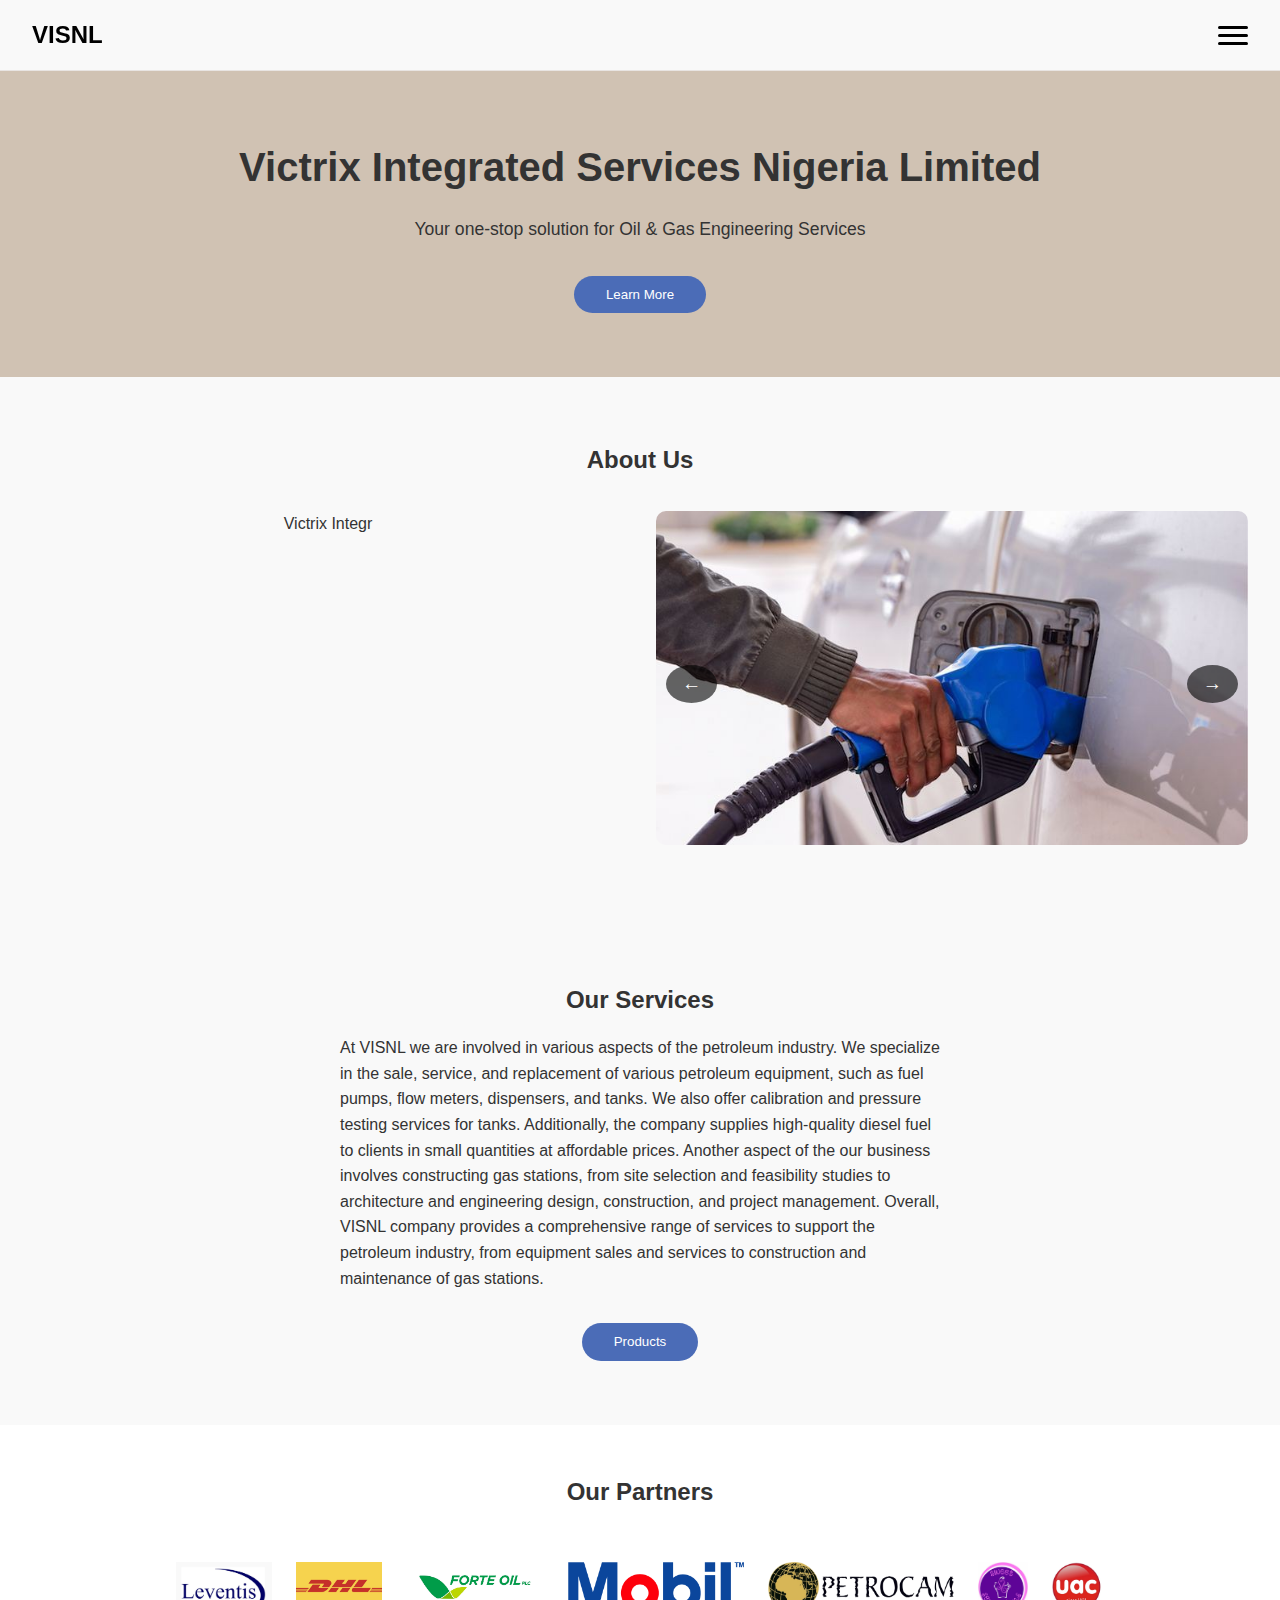
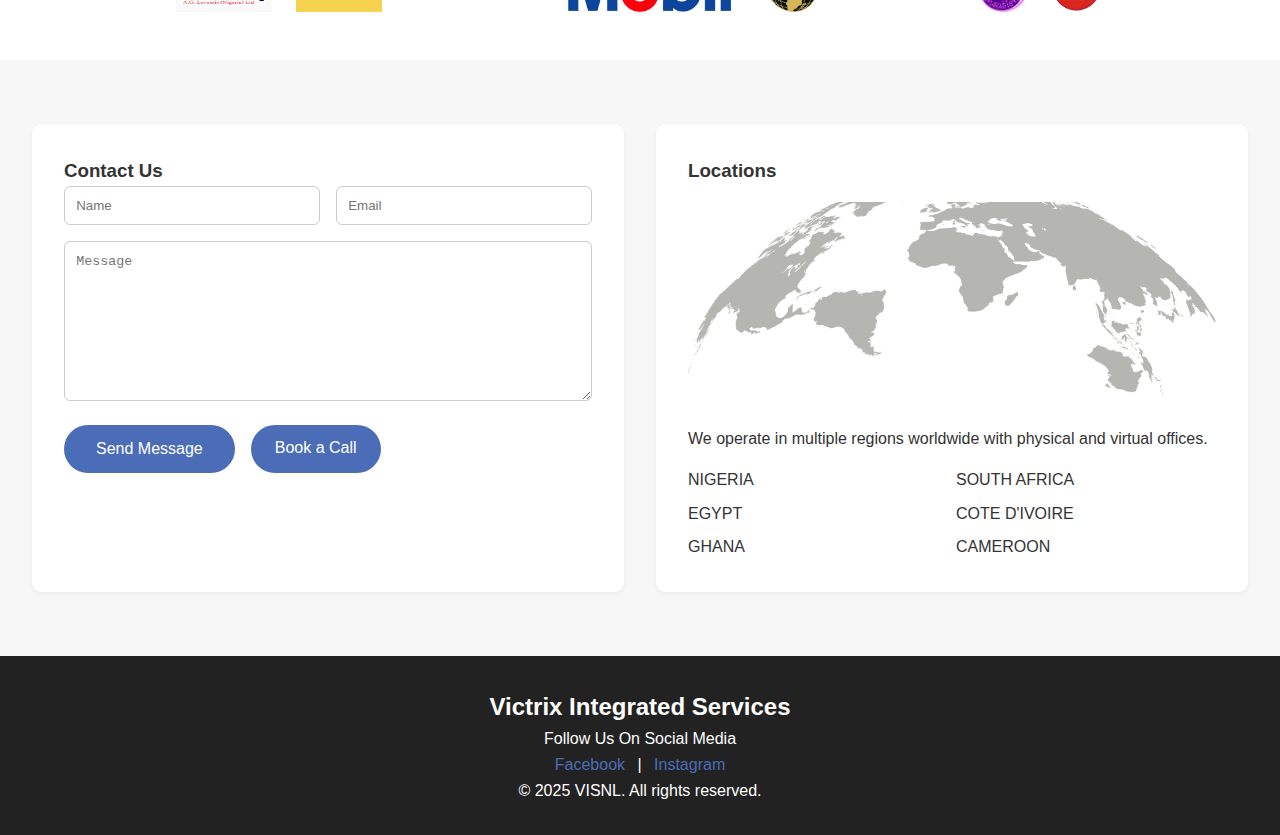
<file: index.html>
<!DOCTYPE html>
<html lang="en">
<head>
  <meta charset="UTF-8" />
  <meta name="viewport" content="width=device-width, initial-scale=1.0" />
  <title>Victrix Services</title>
  <link rel="stylesheet" href="styles.css"/>
  <link rel="icon" href="img/Union.png" type="image/png">
</head>
<body>

  <!-- Header -->
  <header class="sticky-header">
    <div class="logo">VISNL</div>
    <div class="hamburger" id="hamburger">
      <span></span><span></span><span></span>
    </div>
</header> 
    <nav id="sideNav">
      <ul>
        <li><a href="/">Home</a></li>
        <li><a href="#services">Services</a></li>
        <li><a href="#contact">Contact</a></li>
    </ul>
    </nav>

  <!-- Hero Section -->
  <section id="hero" class="hero-section">
    <h1>Victrix Integrated Services Nigeria Limited</h1>
    <p>Your one-stop solution for Oil & Gas Engineering Services</p>
    <button class="pill-button">Learn More</button>
  </section>

  <!-- About Section -->
  <section id="about" class="about-section">
    <h2>About Us</h2>
    <div class="about-flex">
      <div class="about-box1">
        <p><span id="typewriter"></span></p>
      </div>
      <div class="about-box2 slider-container">
        <div class="slide">
          <img src="img/Photo (2).jpg" alt="Slide 1">
        <div class="overlay-text">
          <h3>Fuel equipment sales and servicing</h3>
          <p>VISNL is a fuel equipment sales and servicing company, 
            specializing in supplying high-quality fuel equipment 
            to various industries and ensuring its safety and 
            reliability. We also provide servicing and 
            maintenance to extend the life of the 
            equipment and offer a complete 
            solution for fuel equipment 
            needs.
          </p>
        </div>
        </div>

        <div class="slide">
          <img src="img/Photo (4).jpg" alt="Slide 2">
        <div class="overlay-text">
          <h3>Fueling equipment and tank calibration</h3>
          <p>VISNL is also a fueling equipment and tank 
            calibration company that provides high-quality 
            fuel equipment such as fuel pumps, flow meters, 
            and dispensers. They also offer tank calibration 
            services to ensure accurate fuel storage and 
            dispensing while minimizing fuel loss or 
            contamination.
          </p>
        </div>
        </div>

        <div class="slide">
          <img src="img/Photo (3).jpg" alt="Slide 2">
        <div class="overlay-text">
          <h3>Tank pressure testing</h3>
          <p>VISNL is a company that specializes in providing 
            a range of services related to petroleum and 
            fueling equipment. They supply, service, and 
            replace various types of equipment such as 
            fuel pumps, dispensers, and flow meters. 
            They also offer tank calibration and 
            pressure testing services to ensure 
            the safety, accuracy, and reliability 
            of fuel storage tanks.
          </p>
        </div>
        </div>

        <div class="slide">
          <img src="img/Photo (5).jpg" alt="Slide 2">
        <div class="overlay-text">
          <h3>Diesel Supplier</h3>
          <p>VISNL supplies high-quality diesel fuel 
            at competitive prices, sourced from 
            reliable suppliers. They offer flexible 
            delivery options and quantities ranging 
            from 1000 liters, meeting the diverse 
            needs of personal and commercial customers. 
            With exceptional customer service, VISNL 
            ensures customers are satisfied and 
            return for their future diesel fuel needs.
          </p>
        </div>
        </div>

        <div class="slide">
          <img src="img/Photo (1).jpg" alt="Slide 2">
        <div class="overlay-text">
          <h3>Gas & Fuel Stations Construction</h3>
          <p>VISNL specializes in designing, planning, 
            and constructing gas stations, providing 
            comprehensive services from site selection 
            to project management. They ensure gas 
            stations meet clients' needs and comply 
            with regulations and safety standards. 
            VISNL sources high-quality materials 
            and equipment and provides turnkey 
            solutions, handling all aspects of 
            the project.
          </p>
        </div>
        </div>
        <button class="prev">&#8592;</button>
        <button class="next">&#8594;</button>
      </div>
    </div>
  </section>

  <!-- Services Section -->
  <section id="services" class="services-section">
    <h2>Our Services</h2>
    <p>At VISNL we are involved in various aspects of the 
      petroleum industry. We specialize in the sale, 
      service, and replacement of various petroleum 
      equipment, such as fuel pumps, flow meters, 
      dispensers, and tanks. We also offer calibration 
      and pressure testing services for tanks. 
      Additionally, the company supplies high-quality 
      diesel fuel to clients in small quantities at 
      affordable prices. Another aspect of the our 
      business involves constructing gas stations, 
      from site selection and feasibility studies 
      to architecture and engineering design, 
      construction, and project management. 
      Overall, VISNL company provides a comprehensive 
      range of services to support the petroleum 
      industry, from equipment sales and services 
      to construction and maintenance of gas stations.
    </p>
    <a href="products.html">
    <button class="pill-button">Products</button></a>
  </section>

  <!-- Partners Section -->
  <section class="partners-section">
    <h2>Our Partners</h2> <br> <br>
    <div class="partner-logos">
      <img src="img/AG Leventis.jpg" alt="Partner 1">
      <img src="img/DHL International.jpeg" alt="Partner 2">
      <img src="img/Forte Oil.jpeg" alt="Partner 3">
      <img src="img/Mobil.png" alt="Partner 4">
      <img src="img/PetroCam.png" alt="Partner 5">
      <img src="img/sweet sensations.jpeg" alt="Partner 6">
      <img src="img/uac.jpeg" alt="Partner 7">
    </div>
  </section>

  <!-- Info Box Section -->
  <section id="contact" class="info-box-section">
    <div class="info-box-flex">
      <!-- Contact Form Box -->
      <div class="contact-box">
        <h3>Contact Us</h3>
        <form>
          <div class="form-row">
            <input type="text" placeholder="Name" required />
            <input type="email" placeholder="Email" required />
          </div>
          <textarea placeholder="Message" required></textarea>
          <div class="form-buttons">
            <a href="mailto:victrixservicesltd@gmail.com" class="pill-button">Send Message</a>

            <a href="tel:+2348022374242"
              class="cta-btn">Book a Call
            </a>
          </div>
        </form>
      </div>

      <!-- Location Box -->
      <div class="location-box">
        <h3>Locations</h3>
        <img src="img/world-map.png" alt="Location Map" />
        <p>We operate in multiple regions worldwide with physical and virtual offices.</p>
        <div class="location-grid">
          <div>NIGERIA</div>
          <div>SOUTH AFRICA</div>
          <div>EGYPT</div>
          <div>COTE D'IVOIRE</div>
          <div>GHANA</div>
          <div>CAMEROON</div>
        </div>
      </div>
    </div>
  </section>

  <!-- Footer -->
  <footer class="footer">
    <div class="footer-inner">
      <h2>Victrix Integrated Services</h2>
      <p>Follow Us On Social Media</p>
      <div class="footer-socials">
        <a href="https://www.facebook.com/victor.aina.g?mibextid=zbWKwL">Facebook</a> |
        <a href="https://instagram.com/victrixintegrated?igshid=ZDc4ODBmNjlmNQ==">Instagram</a> 
        <!--<a href="#">Twitter</a>-->
      </div>
      <p>&copy; 2025 VISNL. All rights reserved.</p>
    </div>
  </footer>

  <!-- Scripts -->
  <script src="slider.js"defer></script>
  <script src="main.js"defer></script>
  <script src="Animate.js"defer></script>
</body>
</html>
</file>
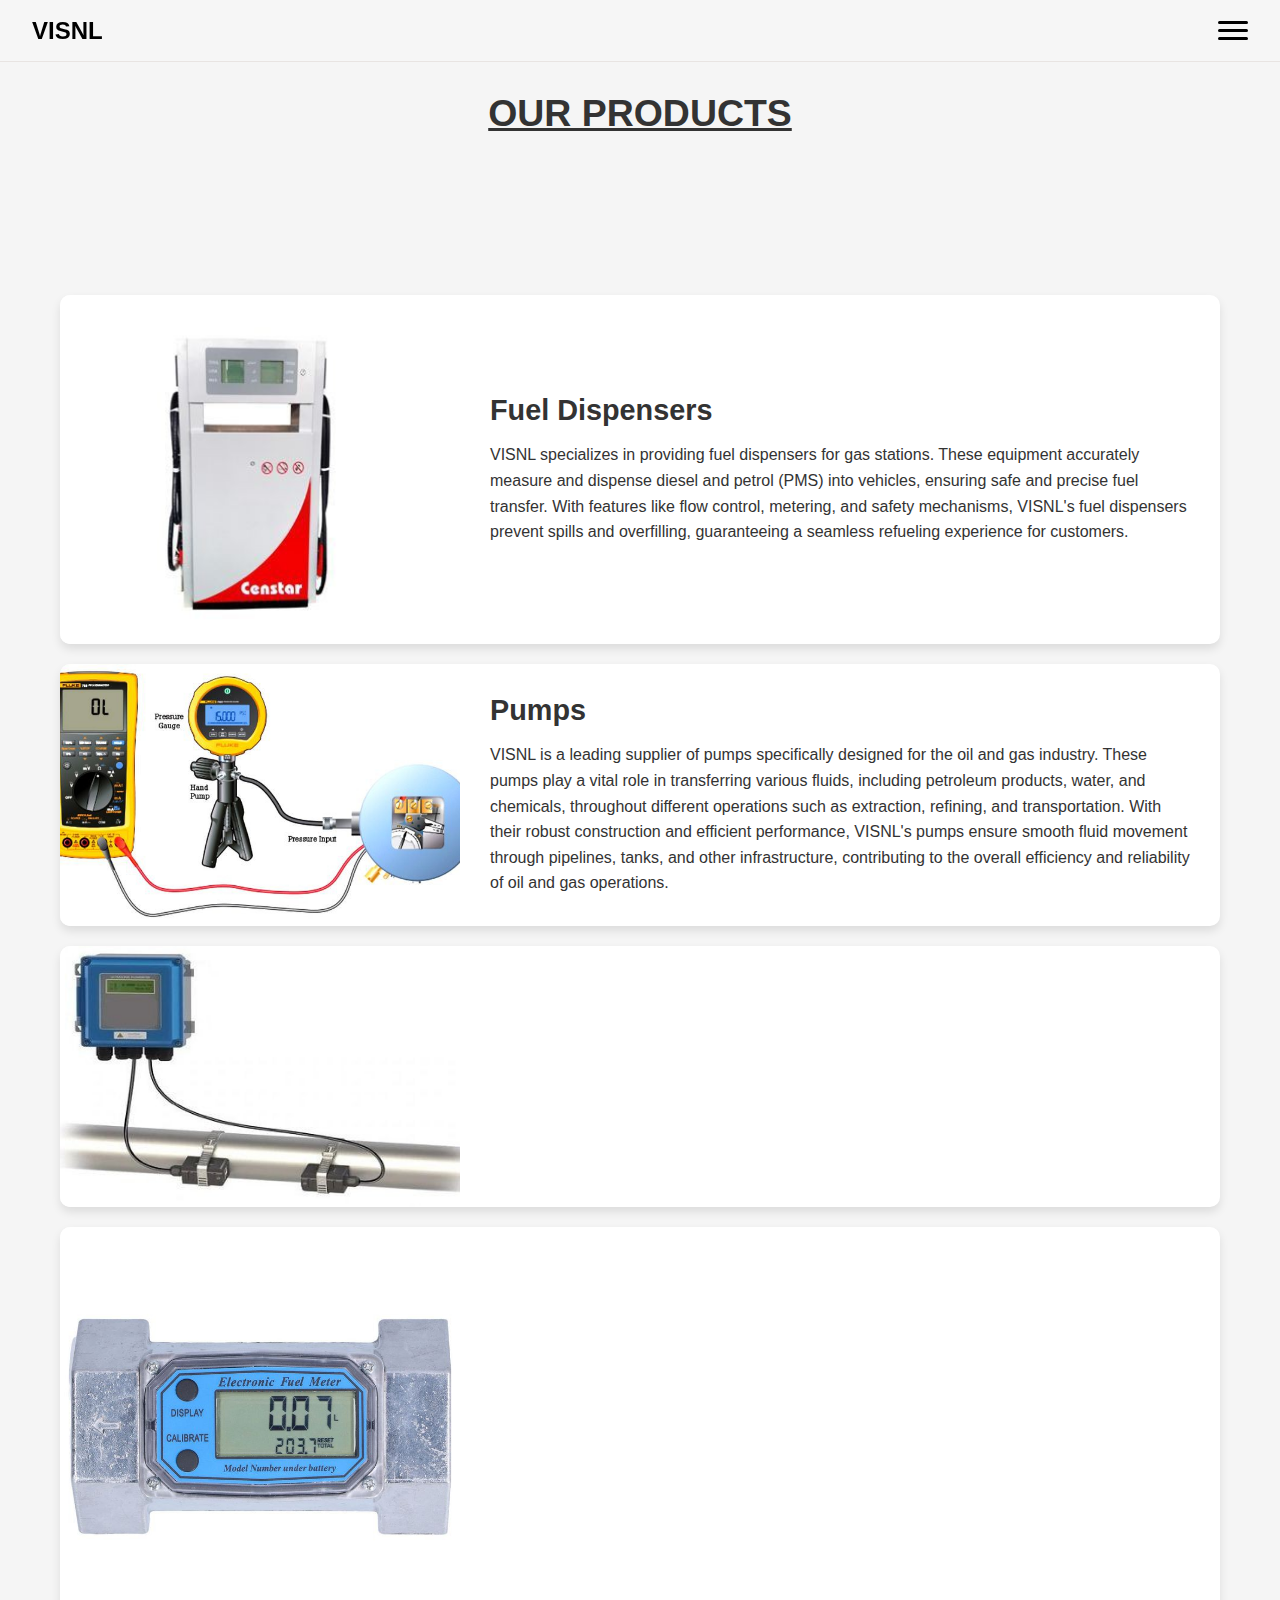
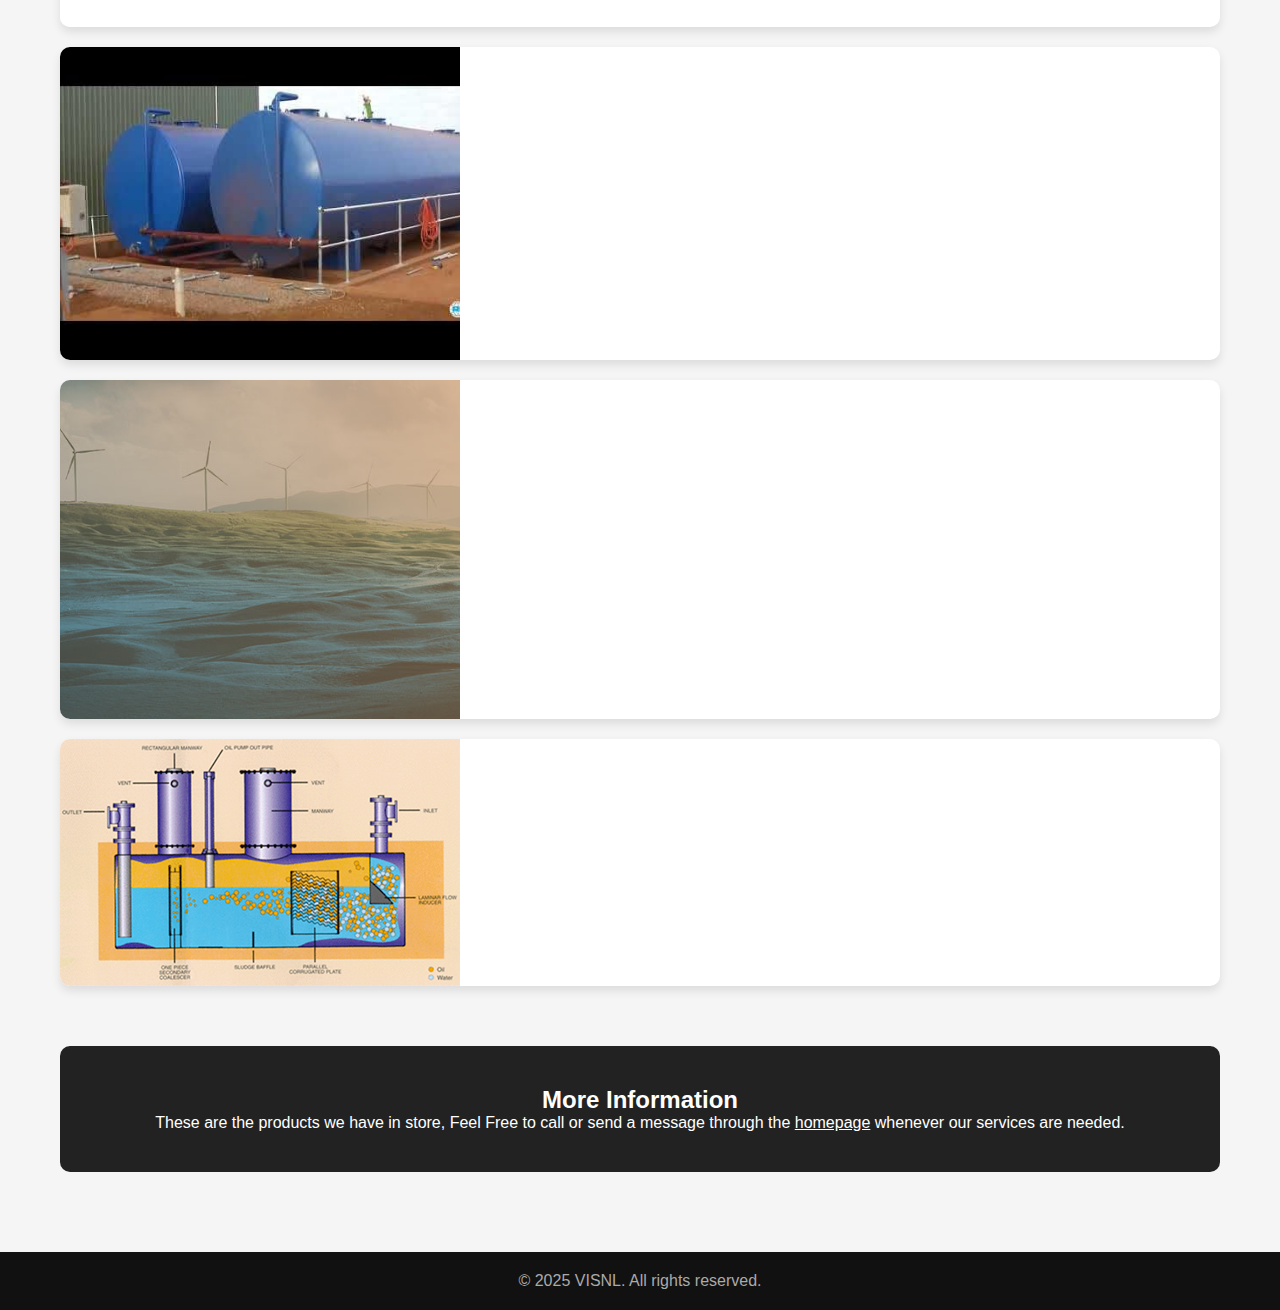
<file: products.html>
<!DOCTYPE html>
<html lang="en">
<head>
  <meta charset="UTF-8">
  <meta name="viewport" content="width=device-width, initial-scale=1.0">
  <title>Our Products</title>
  <link rel="icon" href="img/Union.png" type="image/png">
  <link rel="stylesheet" href="https://cdnjs.cloudflare.com/ajax/libs/font-awesome/6.4.0/css/all.min.css">
  <style>
    /* RESET & GLOBAL STYLES */
    * {
      margin: 0;
      padding: 0;
      box-sizing: border-box;
    }

    body {
      font-family: 'Segoe UI', sans-serif;
      background: #f5f5f5;
      color: #333;
      overflow-x: hidden;
    }

    /* CUSTOM SCROLLBAR */
    ::-webkit-scrollbar {
      width: 8px;
    }

    ::-webkit-scrollbar-track {
      background: #ddd;
    }

    ::-webkit-scrollbar-thumb {
      background: #555;
      border-radius: 4px;
    }

     /* Header Section */
     .sticky-header { 
       position: sticky; 
       top: 0; 
       width: 100%; 
       padding: 1rem 2rem;
       display: flex; 
       justify-content: space-between; 
       align-items: center; 
       background-color: rgba(255, 255, 255, 0.1);
       border-bottom: 1px solid #e8e4e2; 
       /*backdrop-filter: blur(20px);*/ 
       z-index: 1000; 
     }
     
     .logo { 
       font-size: 1.5rem; 
       font-weight: bold; 
       color: black;
     }
     
     .hamburger {
       width: 30px;
       cursor: pointer;
     }
     
     .hamburger span {
       display: block;
       height: 3px;
       background: black;
       margin: 5px 0;
       border-radius: 3px;
     }
     
     #sideNav { 
       position: fixed; 
       top: 0; 
       right: -250px; 
       width: 250px; 
       height: 100vh; 
       background: black; 
       backdrop-filter: blur(10px); 
       transition: right 0.3s ease; 
       z-index: 999; 
       padding-top: 60px; 
     }
     
     #sideNav ul { 
       list-style: none; 
       padding: 0; 
       text-align: center; 
     }
     
     #sideNav ul li { 
       margin: 20px 0; 
     }
     
     #sideNav ul li a { 
       text-decoration: none; 
       color: #f1f1f1; 
       font-size: 1.2rem; 
     }
     
     #sideNav.open { 
       right: 0; 
     }


     .centered-text{
      margin: 30px auto;
      text-align: center;
      font-size: 2rem;
      font-family: 'Lucida Sans', 'Lucida Sans Regular', 'Lucida Grande', 
      'Lucida Sans Unicode', Geneva, Verdana, sans-serif;
     }
    /* MAIN CONTENT */
    .container {
      max-width: 1200px;
      margin: 120px auto 0 auto;
      padding: 20px;
    }

    .product-box {
      display: flex;
      background: #fff;
      margin: 20px 0;
      border-radius: 10px;
      overflow: hidden;
      box-shadow: 0 5px 10px rgba(0,0,0,0.1);
      flex-wrap: wrap;
    }

    .product-box img {
      width: 100%;
      max-width: 400px;
      height: auto;
      object-fit: cover;
      flex: 1;
    }

    .product-info {
      flex: 1;
      padding: 30px;
      display: flex;
      flex-direction: column;
      justify-content: center;
      opacity: 0;
      transform: translateY(30px);
      transition: all 0.6s ease;
    }

    .product-box.show .product-info {
      opacity: 1;
      transform: translateY(0);
    }

    .product-info h2 {
      font-size: 1.8em;
      margin-bottom: 15px;
    }

    .product-info p {
      font-size: 1em;
      line-height: 1.6;
    }

    .items-grid{
        display: flex;
        grid-template-columns: repeat(auto-fit, minimax(200px,1fr));
        gap: 40px;
        margin-bottom: 30px;
    }

    .items-grid ul{
        list-style-type: disc;
        padding-left: 20px;
    }

    .items-grid li{
        margin-bottom: 10px;
        font-size: 0.95rem;
        color: #555;
    }

    /* INFO BOX */
    .info-box {
      background: #222;
      color: #fff;
      padding: 40px;
      text-align: center;
      margin: 60px auto;
      border-radius: 10px;
    }

    /* FOOTER */
    footer {
      background: #111;
      color: #aaa;
      padding: 20px;
      text-align: center;
    }

    /* RESPONSIVENESS */
    @media (max-width: 768px) {
      .product-box {
        flex-direction: column;
      }
      .product-box img{
        margin: 0 auto;
        display: block;
      }
    }
  </style>
</head>
<body>

  <!-- Header -->
  <header class="sticky-header">
    <div class="logo">VISNL</div>
    <div class="hamburger" id="hamburger">
      <span></span><span></span><span></span>
    </div>
</header> 
    <nav id="sideNav">
      <ul>
        <li><a href="#">Home</a></li>
        <li><a href="#services">Services</a></li>
        <li><a href="#contact">Contact</a></li>
    </ul>
    </nav>
   <div class="centered-text">
    <h3><u>OUR PRODUCTS</u></h3>
   </div>
  <div class="container">
    <!-- PRODUCTS -->
    <div class="product-box">
      <img src="img/Fuel Dispenser.jpg" alt="Product 1">
      <div class="product-info">
        <h2>Fuel Dispensers</h2>
        <p> VISNL specializes in providing fuel dispensers for 
            gas stations. These equipment accurately measure 
            and dispense diesel and petrol (PMS) into vehicles, 
            ensuring safe and precise fuel transfer. With features 
            like flow control, metering, and safety mechanisms, 
            VISNL's fuel dispensers prevent spills and overfilling, 
            guaranteeing a seamless refueling experience for customers.
        </p>
      </div>
    </div>

    <div class="product-box">
      <img src="img/tools (2).jpg" alt="Product 2">
      <div class="product-info">
        <h2>Pumps</h2>
        <p>VISNL is a leading supplier of pumps specifically 
            designed for the oil and gas industry. These 
            pumps play a vital role in transferring various 
            fluids, including petroleum products, water, 
            and chemicals, throughout different operations 
            such as extraction, refining, and transportation. 
            With their robust construction and efficient 
            performance, VISNL's pumps ensure smooth fluid 
            movement through pipelines, tanks, and other 
            infrastructure, contributing to the overall 
            efficiency and reliability of oil and gas operations.
        </p>
      </div>
    </div>

    <div class="product-box">
      <img src="img/tools (1).jpg" alt="Product 3">
      <div class="product-info">
        <h2>Pressure Testing Equipment</h2>
        <p>As an industry expert, VISNL offers a 
            wide range of pressure testing equipment 
            to assess the integrity and reliability of 
            pipelines, vessels, and other oil and gas 
            infrastructure. These equipment are essential 
            for identifying potential leaks, weaknesses, 
            or defects in the system. By subjecting the 
            equipment to controlled pressures, VISNL's 
            pressure testing solutions help ensure safety 
            and prevent hazardous situations in the oil 
            and gas sector, allowing operators to maintain 
            the highest standards of operational integrity.
        </p>
      </div>
    </div>

    <div class="product-box">
      <img src="img/tools (4).jpg" alt="Product 4">
      <div class="product-info">
        <h2>Flow Meters</h2>
        <p>VISNL sells and services flow meters, which are 
            instruments used to measure the flow rate of 
            liquids or gases. Flow meters are crucial in 
            monitoring the volume and efficiency of fluid 
            transport in oil and gas processes. <br> 
            
            We are very serious about our flow meters, 
            and we are constantly working to source new 
            flow meters and to serve more refiners with 
            the meters and blends they require.'
            
        </p>
      </div>
    </div>

    <div class="product-box">
      <img src="img/tools (3).jpg" alt="Product 5">
      <div class="product-info">
        <h2>Storage Tank Calibration</h2>
        <p>VISNL specializes in tank calibration services. This 
            involves accurately determining the capacity and 
            volume of storage tanks used for petroleum products. 
            Calibration ensures precise measurements and 
            compliance with industry standards. <br> <br>
            
            Tank calibration is essential to comply with 
            industry regulations, prevent inaccuracies in 
            inventory management, and maintain operational 
            efficiency. With expertise in tank calibration, 
            VISNL ensures precise measurements by comparing 
            physical tank measurements with established 
            standards, taking into account factors 
            such as temperature and pressure.
        </p>
      </div>
    </div>

    <div class="product-box">
      <img src="img/products-img6.png" alt="Product 6">
      <div class="product-info">
        <h2>Energy of the Future</h2>
        <p>As a responsible participant of the energy market, 
            VISNL is moving forward to make sure our energy 
            becomes cleaner, more affordable, and widely vailable.
            VISNL is invested in renewable power generation with 
            a firm view to expand this commitment both 
            geographically and financially. <br> <br>
            We take an active part in industry discussions 
            for assessment and deployment of blue and 
            green hydrogen solutions as key fuels of 
            the future. Meeting the global need for 
            clean hydrogen is fundamental to VISNL 
            vision of a cleaner world with zero 
            carbon emissions. We are engaging and 
            will continue to engage with a broad 
            range of stakeholders cross the industry 
            to make the hydrogen fuelled world a reality.
        </p>
      </div>
    </div>

    <div class="product-box">
      <img src="img/Oil Water Seperation.png" alt="Product 7">
      <div class="product-info">
        <h2>Water Separation Systems</h2>
        <p>VISNL provides water separation systems for the oil 
            and gas industry. These systems help remove water 
            from crude oil or natural gas, ensuring the quality 
            and purity of the extracted resources.
        </p>
      </div>
    </div>

    <!--<div class="product-box">
        <img src="img/unnamed.jpg" alt="Product 7">
        <div class="product-info">
          <h2>Petrochemical Products</h2>
          <p>Petrochemicals are sophisticated products, and 
            Coral Energy delivering them to customers. Our 
            dynamic petrochemicals team runs positions in: <br> <br>
            <div class="items-grid">
                <ul>
                    <li>Acetates</li>
                    <li>Ethylene</li>
                    <li>PA</li>
                    <li>Polyethylene</li>
                    <li>IVAM</li>
                </ul>

                <ul>
                    <li>Acrylios</li>
                    <li>DEG</li>
                    <li>EDC</li>
                    <li>PVC</li>
                    <li>Polypropylene</li>
                </ul>

                <ul>
                    <li>VCM</li>
                    <li>Benzene</li>
                    <li>2EH</li>
                    <li>IIPA</li>
                    <li>PTA</li>
                </ul>
            </div>
            Our petrochemical portfolio grows 35 to 50% year 
            on year in terms of quantity, and the product 
            range constantly grows.
          </p>
        </div>
      </div>-->

    <!-- INFO BOX -->
    <div class="info-box">
      <h2>More Information</h2>
      <p>These are the products we have in store, Feel Free to call or send a
          message through the <a href="/" style="color: inherit; text-decoration: underline;">homepage</a> whenever our services are needed.
      </p>
    </div>
  </div>

  <!-- FOOTER -->
  <footer>
    &copy; 2025 VISNL. All rights reserved.
  </footer>

  <script>
    // Hamburger toggle 
    const hamburger = document.getElementById('hamburger');
    const sideMenu = document.getElementById('sideNav');

    hamburger.addEventListener('click', () => {
    if (sideMenu.style.right === '0px') {
    sideMenu.style.right = '-250px';
    } else {
    sideMenu.style.right = '0px';
    }
    });

function goTo(page) {
  window.location.href = window.location.origin + '/' + page;
}

    // Fade in animation when scrolling
    const products = document.querySelectorAll('.product-box');

    function checkFade() {
      const triggerBottom = window.innerHeight * 0.9;
      products.forEach(box => {
        const boxTop = box.getBoundingClientRect().top;
        if(boxTop < triggerBottom) {
          box.classList.add('show');
        }
      });
    }

    window.addEventListener('scroll', checkFade);
    window.addEventListener('load', checkFade);
  </script>

</body>
</html>
</file>
<file: styles.css>
/* Reset & Base */
* {
    margin: 0;
    padding: 0;
    box-sizing: border-box;
  }
  
  body {
    font-family: 'Segoe UI', sans-serif;
    background-color: #f9f9f9;
    color: #333;
    line-height: 1.6;
    scroll-behavior: smooth;
  }
  
  /* Custom Scrollbar */
  ::-webkit-scrollbar {
    width: 8px;
  }
  
  ::-webkit-scrollbar-track {
    background: #eee;
  }
  
  ::-webkit-scrollbar-thumb {
    background: #888;
    border-radius: 4px;
  }
  
  /* Header Section */
.sticky-header { 
  position: sticky; 
  top: 0; 
  width: 100%; 
  padding: 1rem 2rem;
  display: flex; 
  justify-content: space-between; 
  align-items: center; 
  background-color: rgba(255, 255, 255, 0.1);
  border-bottom: 1px solid #e8e4e2; 
  /*backdrop-filter: blur(20px);*/ 
  z-index: 1000; 
}

.logo { 
  font-size: 1.5rem; 
  font-weight: bold; 
  color: black;
}

.hamburger {
  width: 30px;
  cursor: pointer;
}

.hamburger span {
  display: block;
  height: 3px;
  background: black;
  margin: 5px 0;
  border-radius: 3px;
}

#sideNav { 
  position: fixed; 
  top: 0; 
  right: -250px; 
  width: 250px; 
  height: 100vh; 
  background: black; 
  backdrop-filter: blur(10px); 
  transition: right 0.3s ease; 
  z-index: 999; 
  padding-top: 60px; 
}

#sideNav ul { 
  list-style: none; 
  padding: 0; 
  text-align: center; 
}

#sideNav ul li { 
  margin: 20px 0; 
}

#sideNav ul li a { 
  text-decoration: none; 
  color: #f1f1f1; 
  font-size: 1.2rem; 
}

#sideNav.open { 
  right: 0; 
}
  
  /* Hero Section */
  .hero-section {
    text-align: center;
    padding: 4rem 2rem;
    background: #7d542855;
  }
  
  .hero-section h1 {
    font-size: 2.5rem;
    margin-bottom: 1rem;
  }
  
  .hero-section p {
    margin-bottom: 2rem;
    font-size: 1.1rem;
  }
  
  .pill-button {
    padding: 0.7rem 2rem;
    border: none;
    background-color: #4b6cb7;
    text-decoration: none;
    color: white;
    border-radius: 50px;
    cursor: pointer;
    transition: background 0.3s ease;
  }
  
  .pill-button:hover {
    background-color: #3a55a0;
  }
  
  /* About Section */
  .about-section {
    padding: 4rem 2rem;
    text-align: center;
  }
  
  .about-flex {
    display: flex;
    flex-direction: column;
    gap: 2rem;
    margin-top: 2rem;
  }
  
  .about-box1,
  .about-box2 {
    flex: 1;
  }
  
  .about-box2 {
    position: relative;
  }

  .slide {
    display: none;
    position: relative;
    text-align: center;
    overflow: hidden;
  }
  
  .slide img {
    width: 100%;
    max-height: 400px;
    object-fit: cover;
    border-radius: 10px;
    margin-top: rem;
    transition: filter 0.5s ease;
    filter: none; /* DEFAULT: Clear image */
  }
  
  .overlay-text {
    position: absolute;
    text-align: left;
    bottom: 70px;
    left: 70px;
    border-radius: 10px;
    color: white;
    max-width: 80%;
    opacity: 0;
    transition: opacity 0.4s ease;
    z-index: 2;
  }
  
  .overlay-text h3 {
    color: white;
    margin: 0;
    font-size: 1.5rem;
  }
  
  .overlay-text p {
    color: white;
    margin: 0.5rem 0 0 0;
    font-size: 1.1rem;
  }
  
  .slide:hover img {
    filter: blur(5px) brightness(0.7); 
  }
  
  .slide:hover .overlay-text {
    opacity: 1;
  }

  
  
  .prev,
  .next {
    position: absolute;
    top: 45%;
    background-color: rgba(0, 0, 0, 0.6);
    color: white;
    border: none;
    padding: 0.5rem 1rem;
    cursor: pointer;
    font-size: 1.2rem;
    border-radius: 50%;
  }
  
  .prev {
    left: 10px;
  }
  
  .next {
    right: 10px;
  }

  .typewriter{
    border: 1px solid red;
   text-align: left;
   display: inline-block;
   border-right: 0.15em solid orange;
   white-space: pre-wrap;
   overflow: hidden;
   vertical-align: bottom;
   font-family: 'Courier New', monospace;
  }

  @keyframes typing{
    from{width:0}
    to{width:100%}
  }

  @keyframes blink-caret{
    from,to{border-color:transparent}
    50%{border-color:orange}
  }
  
  /* Services Section */
  .services-section {
    padding: 4rem 2rem;
    text-align: center;
  }
  
  .services-section p {
    text-align: left;
    max-width: 600px;
    margin: 1rem auto 2rem;
  }
  
  /* Partners Section */
  .partners-section {
    padding: 3rem 2rem;
    background-color: #fff;
    text-align: center;
  }

  
  .partner-logos {
    display: flex;
    flex-wrap: wrap;
    justify-content: center;
    gap: 1.5rem;
  }
  
  .partner-logos img {
    height: 50px;
    width: auto;
    object-fit: contain;
  }
  
  /* Info Box Section */
  .info-box-section {
    padding: 4rem 2rem;
    background-color: #f7f7f7;
  }
  
  .info-box-flex {
    display: flex;
    flex-direction: column;
    gap: 2rem;
  }
  
  .contact-box,
  .location-box {
    background: white;
    padding: 2rem;
    border-radius: 10px;
    flex: 1;
    box-shadow: 0 2px 6px rgba(0, 0, 0, 0.05);
  }
  
  .form-row {
    display: flex;
    gap: 1rem;
    margin-bottom: 1rem;
  }
  
  .form-row input {
    flex: 1;
    padding: 0.7rem;
    border: 1px solid #ccc;
    border-radius: 6px;
  }
  
  textarea {
    width: 100%;
    height: 160px;
    padding: 0.7rem;
    border-radius: 6px;
    border: 1px solid #ccc;
    margin-bottom: 1rem;
    resize: vertical;
  }
  
  .form-buttons {
    display: flex;
    gap: 1rem;
  }

 

  .cta-btn{
    display: inline-block;
    padding: 0.6rem 1.5rem;
    background-color: #4b6cb7;
    color: white;
    text-decoration: none;
    border-radius: 50px;
    font-size: 1rem;
    text-align: center;
    transition: background 0.3s ease;
    cursor: pointer;
  }

  .cta-btn:hover{
    background-color: #3a55a0;
  }
  
  .location-box img {
    width: 100%;
    max-height: 200px;
    object-fit: cover;
    margin: 1rem 0;
    border-radius: 6px;
  }
  
  .location-grid {
    display: grid;
    grid-template-columns: repeat(2, 1fr);
    gap: 0.5rem;
    margin-top: 1rem;
  }
  
  /* Footer */
  .footer {
    background-color: #222;
    color: #fff;
    padding: 2rem;
    text-align: center;
  }
  
  .footer-socials a {
    color: #4b6cb7;
    margin: 0 0.5rem;
    text-decoration: none;
  }
  
  .footer-socials a:hover {
    text-decoration: underline;
  }
  
  /* Media Queries */
  @media (min-width: 768px) {
    .about-flex,
    .info-box-flex {
      flex-direction: row;
    }
  }

/* Mobile Fixes for Slider */
@media (max-width: 768px) {
  .overlay-text {
    opacity: 1; /* Always show text on mobile */
    position: static;
    background-color: rgba(0, 0, 0, 0.6);
    padding: 1rem;
    margin-top: 1rem;
    color: white;
    max-width: 100%;
  }

  .slide img {
    filter: none !important; /* Remove blur on mobile */
  }

  .prev, .next {
    top: auto;
    bottom: 20px;
    transform: translateY(0);
    padding: 0.7rem 1rem;
    font-size: 1.5rem;
  }

  .prev {
    left: 10px;
  }

  .next {
    right: 10px;
  }
}
</file>
